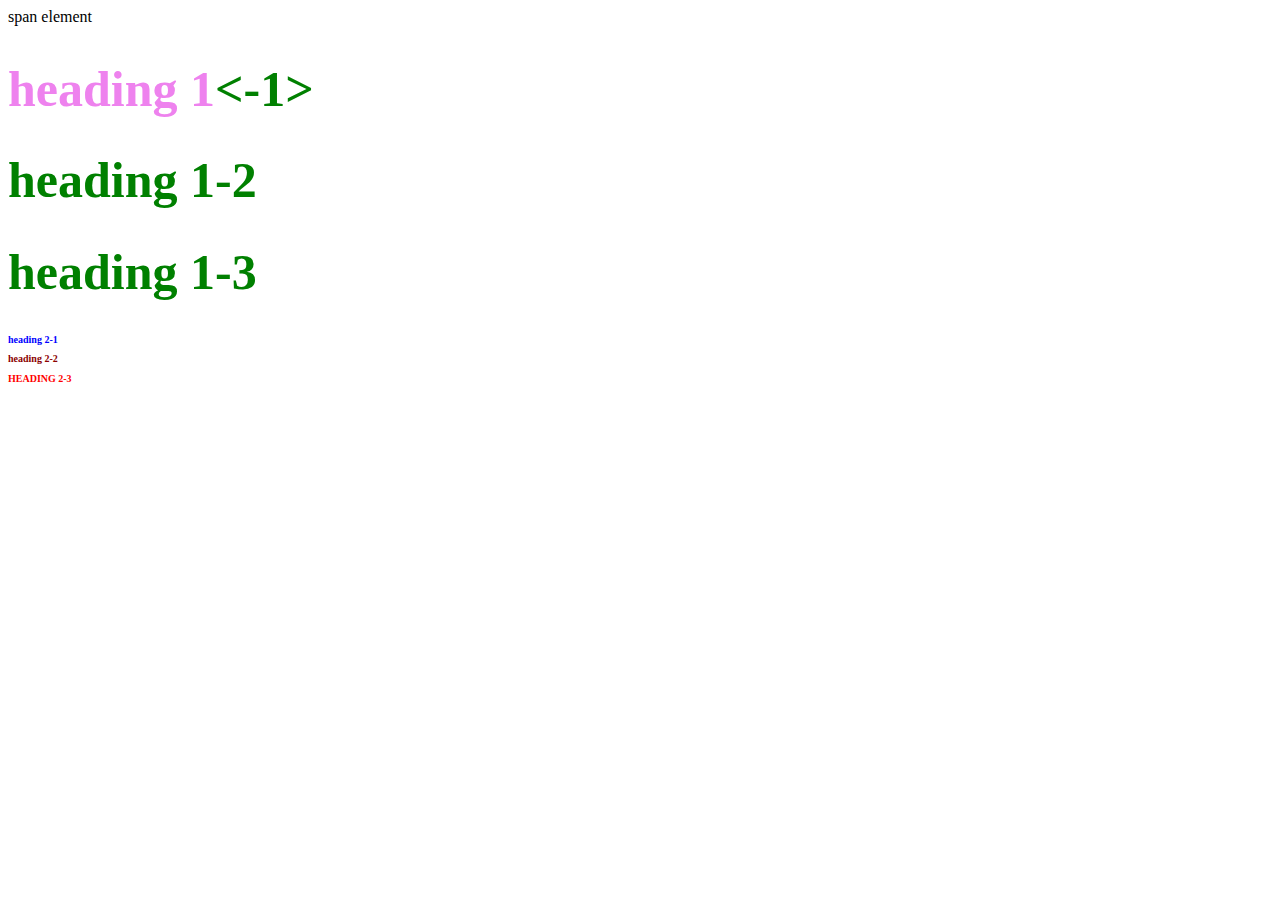
<file: style-test.html>
<!DOCTYPE html>
<html>
<head>
	<meta charset="utf-8">
	<meta name="viewport" content="width=device-width, initial-scale=1">
	<title>style test
		
	</title>
	<link rel="stylesheet" type="text/css" href="css/test.css">
<body>
	<span>span element</span>
	<h1><span>heading 1</span><-1></h1>
	<h1>heading 1-2</h1>
	<h1>heading 1-3</h1>
	<h2 class="color">heading 2-1<h2>
	<h2>heading 2-2<h2>
	<h2 class="color uppercase">heading 2-3<h2>


</body>
</html>
</file>
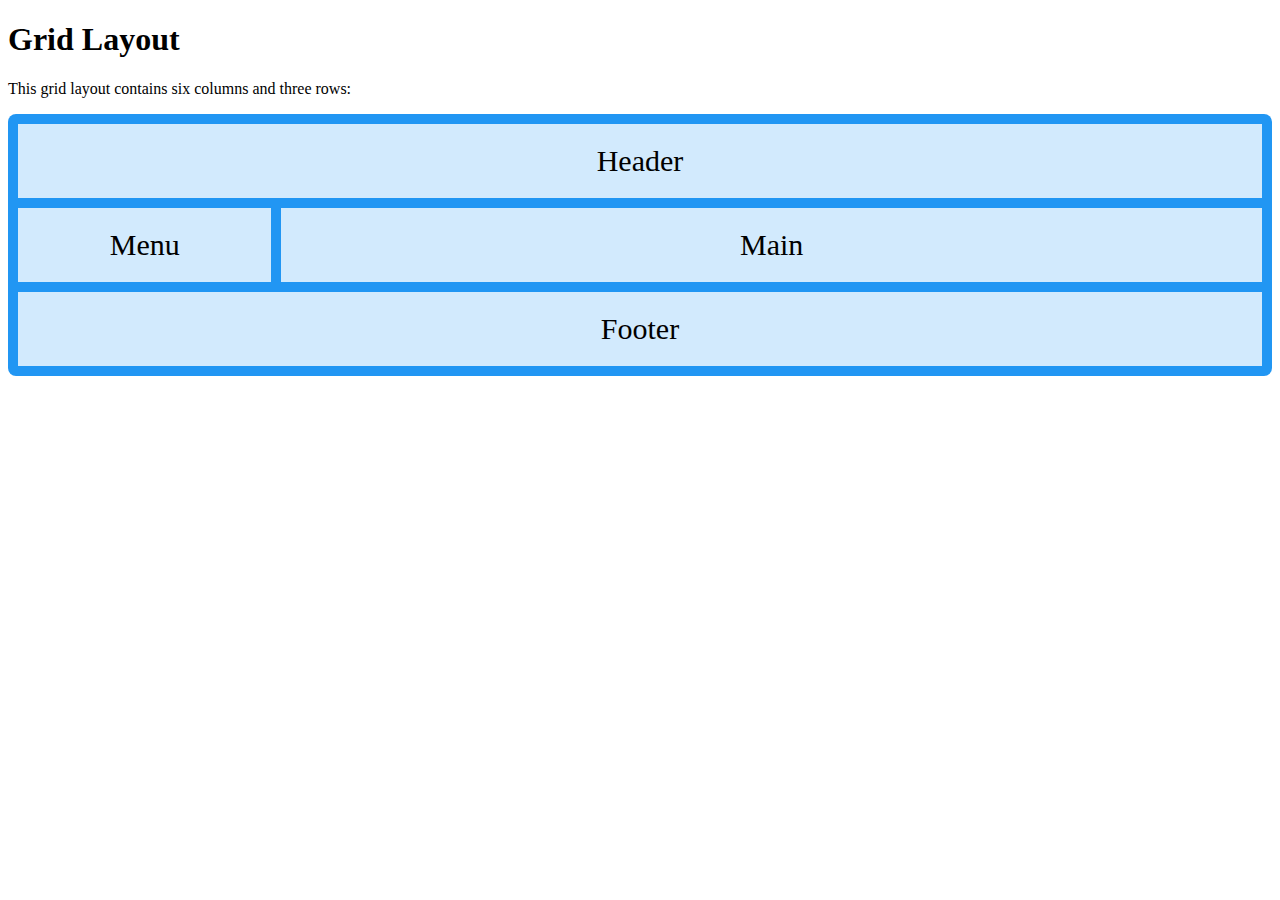
<file: css/style-test.html>
<!DOCTYPE html>
<html>
<head>
<style>
.item1 { grid-area: header; }
.item2 { grid-area: menu; }
.item3 { grid-area: main; }

.item5 { grid-area: footer; }

.grid-container {
  display: grid;
  grid-template-areas:
    'header header header header header header'
    'menu main main main main main'
    'menu main main main main main'
    'footer footer footer footer footer footer';
  gap: 10px;
  background-color: #2196F3;
  padding: 10px;
  border-radius: 8px;
}

.grid-container > div {
  background-color: rgba(255, 255, 255, 0.8);
  text-align: center;
  padding: 20px 0;
  font-size: 30px;
}
</style>
</head>
<body>

<h1>Grid Layout</h1>

<p>This grid layout contains six columns and three rows:</p>

<div class="grid-container">
  <div class="item1">Header</div>
  <div class="item2">Menu</div>
  <div class="item3">Main</div>  

  <div class="item5">Footer</div>
</div>

</body>
</html>
</file>
<file: css/test.css>
body{
	background-color: white;
}
h1{
font-size: 50px;
color: green;
}
h2{
	font-size: 10px;
	color: darkred;
}
.color{
	color: blue;
}
.uppercase{
	text-transform: uppercase;
}
.color.uppercase{
	color: red;
}
h1 span{
	color: violet;
}
.leftnav{
	font-family: lato;
	display: block;
	height:  200px;
	width: 200px;
	background-color: #f6f6f6;
	border-radius: 8px;
	padding: 16px;
	margin:  16px;
}
.navlink{
	color: red;
}
.myDiv {
  border: 5px outset red;
  background-color: lightblue;    
  text-align: center;
}
.nav{
	list-style-type: none;
	padding-left:8px;
	line-height: 30px;

}
</file>
